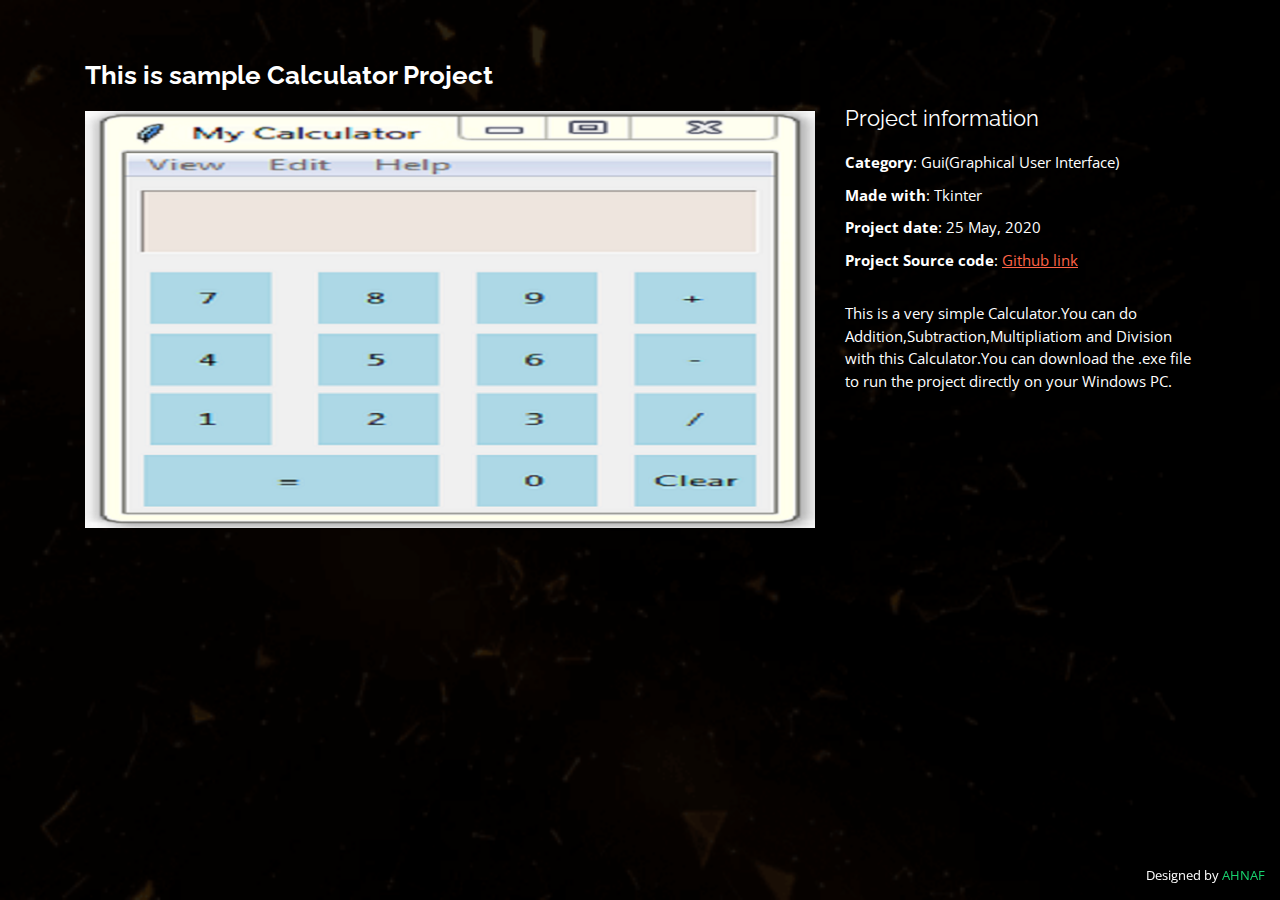
<file: portfolio/calculator.html>
<!DOCTYPE html>
<html lang="en">

<head>
  <meta charset="utf-8">
  <meta content="width=device-width, initial-scale=1.0" name="viewport">

  <title>Calculator - Tkinter</title>
  <meta content="" name="descriptison">
  <meta content="" name="keywords">

  <!-- Favicons -->
  <link href="../assets/img/favicon.png" rel="icon">
  <link href="../assets/img/apple-touch-icon.png" rel="apple-touch-icon">

  <!-- Google Fonts -->
  <link href="https://fonts.googleapis.com/css?family=Open+Sans:300,300i,400,400i,600,600i,700,700i|Raleway:300,300i,400,400i,500,500i,600,600i,700,700i|Poppins:300,300i,400,400i,500,500i,600,600i,700,700i" rel="stylesheet">

  <!-- Vendor CSS Files -->
  <link href="../assets/vendor/bootstrap/css/bootstrap.min.css" rel="stylesheet">
  <link href="../assets/vendor/icofont/icofont.min.css" rel="stylesheet">
  <link href="../assets/vendor/remixicon/remixicon.css" rel="stylesheet">
  <link href="../assets/vendor/owl.carousel/assets/owl.carousel.min.css" rel="stylesheet">
  <link href="../assets/vendor/boxicons/css/boxicons.min.css" rel="stylesheet">
  <link href="../assets/vendor/venobox/venobox.css" rel="stylesheet">

  <!-- Template Main CSS File -->
  <link href="../assets/css/style.css" rel="stylesheet">

</head>

<body>

  <main id="main">

    <!-- ======= Portfolio Details ======= -->
    <div id="portfolio-details" class="portfolio-details">
      <div class="container">

        <div class="row">

          <div class="col-lg-8">
            <h2 class="portfolio-title">This is sample Calculator Project </h2>
            <div class="owl-carousel portfolio-details-carousel">
              <img src="../assets/img/portfolio-details/calculator-show.png" class="img-fluid" alt="Calculator">
            </div>
          </div>

          <div class="col-lg-4 portfolio-info">
            <h3>Project information</h3>
            <ul>
              <li><strong>Category</strong>: Gui(Graphical User Interface)</li>
              <li><strong>Made with</strong>: Tkinter</li>
              <li><strong>Project date</strong>: 25 May, 2020</li>
              
              <li><strong>Project Source code</strong>: <a style="color:tomato;text-decoration-line:underline;" target="blank" href="https://github.com/AhanafTahmid/sample-python-projects/tree/master/1-calculator">Github link</a></li>
            </ul>

            <p>
              This is a very simple Calculator.You can do Addition,Subtraction,Multipliatiom and Division with this Calculator.You can download the .exe file to run the project directly on your Windows PC.
            </p>
          </div>

        </div>

      </div>
    </div><!-- End Portfolio Details -->

  </main><!-- End #main -->

  <div class="credits">
      Designed by <a href="https://ahanaftahmid.github.io/">AHNAF</a>
  </div>

  <!-- Vendor JS Files -->
  <script src="../assets/vendor/jquery/jquery.min.js"></script>
  <script src="../assets/vendor/bootstrap/js/bootstrap.bundle.min.js"></script>
  <script src="../assets/vendor/jquery.easing/jquery.easing.min.js"></script>
  <script src="../assets/vendor/php-email-form/validate.js"></script>
  <script src="../assets/vendor/waypoints/jquery.waypoints.min.js"></script>
  <script src="../assets/vendor/counterup/counterup.min.js"></script>
  <script src="../assets/vendor/owl.carousel/owl.carousel.min.js"></script>
  <script src="../assets/vendor/isotope-layout/isotope.pkgd.min.js"></script>
  <script src="../assets/vendor/venobox/venobox.min.js"></script>

  <!-- Template Main JS File -->
  <script src="../assets/js/main.js"></script>

</body>

</html>
</file>
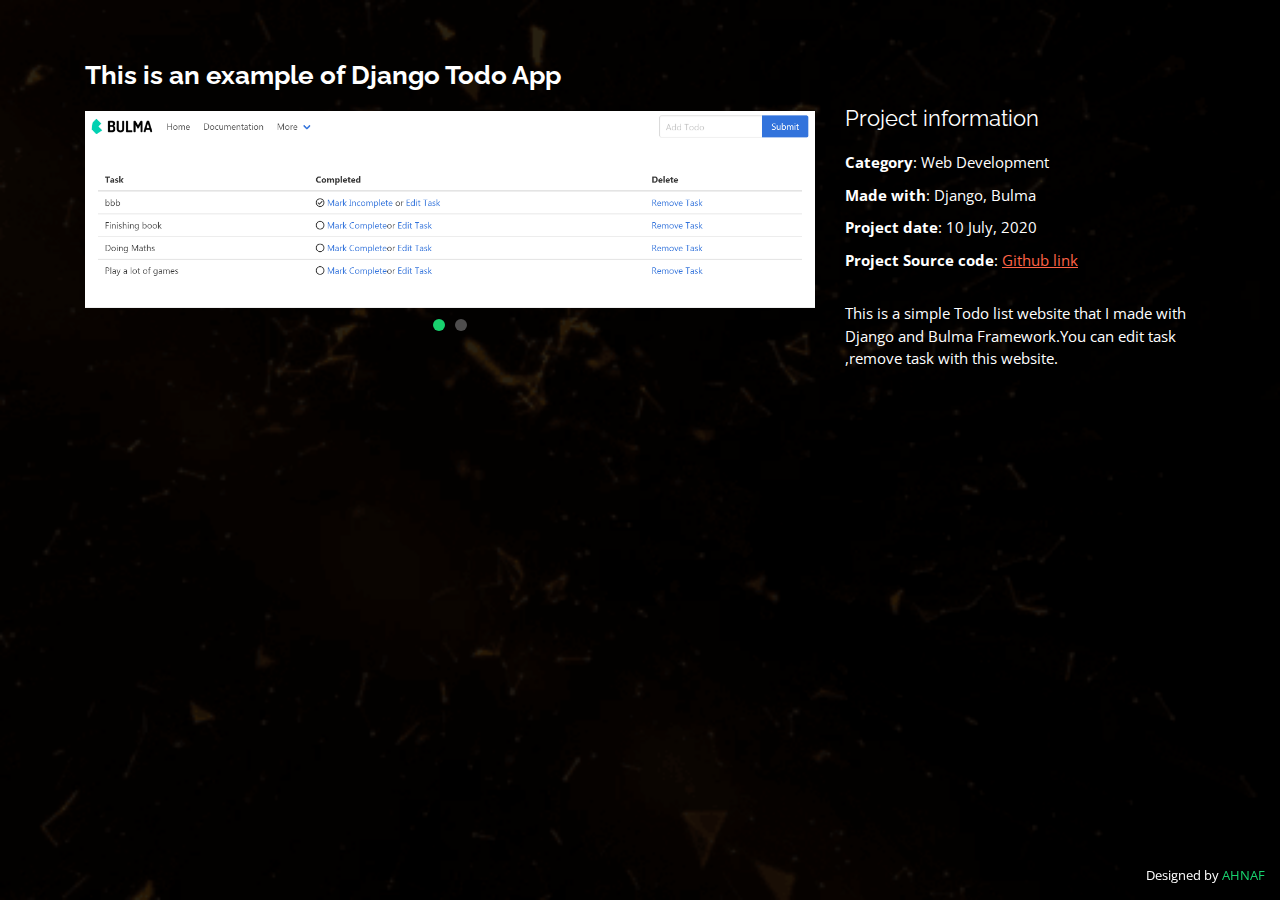
<file: portfolio/django-todo-list.html>
<!DOCTYPE html>
<html lang="en">

<head>
  <meta charset="utf-8">
  <meta content="width=device-width, initial-scale=1.0" name="viewport">

  <title>Todo List - Django</title>
  <meta content="" name="descriptison">
  <meta content="" name="keywords">

  <!-- Favicons -->
  <link href="../assets/img/favicon.png" rel="icon">
  <link href="../assets/img/apple-touch-icon.png" rel="apple-touch-icon">

  <!-- Google Fonts -->
  <link href="https://fonts.googleapis.com/css?family=Open+Sans:300,300i,400,400i,600,600i,700,700i|Raleway:300,300i,400,400i,500,500i,600,600i,700,700i|Poppins:300,300i,400,400i,500,500i,600,600i,700,700i" rel="stylesheet">

  <!-- Vendor CSS Files -->
  <link href="../assets/vendor/bootstrap/css/bootstrap.min.css" rel="stylesheet">
  <link href="../assets/vendor/icofont/icofont.min.css" rel="stylesheet">
  <link href="../assets/vendor/remixicon/remixicon.css" rel="stylesheet">
  <link href="../assets/vendor/owl.carousel/assets/owl.carousel.min.css" rel="stylesheet">
  <link href="../assets/vendor/boxicons/css/boxicons.min.css" rel="stylesheet">
  <link href="../assets/vendor/venobox/venobox.css" rel="stylesheet">

  <!-- Template Main CSS File -->
  <link href="../assets/css/style.css" rel="stylesheet">

</head>

<body>

  <main id="main">

    <!-- ======= Portfolio Details ======= -->
    <div id="portfolio-details" class="portfolio-details">
      <div class="container">

        <div class="row">

          <div class="col-lg-8">
            <h2 class="portfolio-title">This is an example of Django Todo App</h2>
            <div class="owl-carousel portfolio-details-carousel">
              <img src="../assets/img/portfolio-details/django-todo-list.png" class="img-fluid" alt="Todo List">
              <img src="../assets/img/portfolio-details/edit-page-django-todo-list.png" class="img-fluid" alt="Todo Lists">
            </div>
          </div>

          <div class="col-lg-4 portfolio-info">
            <h3>Project information</h3>
            <ul>
              <li><strong>Category</strong>: Web Development</li>
              <li><strong>Made with</strong>: Django, Bulma</li>
              <li><strong>Project date</strong>: 10 July, 2020</li>
              <li><strong>Project Source code</strong>: <a target="blank" style="color:tomato;text-decoration-line:underline;" href="https://github.com/AhanafTahmid/Django_todo_app">Github link</a></li>
            </ul>

            <p>
              This is a simple Todo list website that I made with Django and Bulma Framework.You can edit task ,remove task with this website. 
            </p>
          </div>

        </div>

      </div>
    </div><!-- End Portfolio Details -->

  </main><!-- End #main -->

  <div class="credits">
      Designed by <a href="https://ahanaftahmid.github.io/">AHNAF</a>
  </div>

  <!-- Vendor JS Files -->
  <script src="../assets/vendor/jquery/jquery.min.js"></script>
  <script src="../assets/vendor/bootstrap/js/bootstrap.bundle.min.js"></script>
  <script src="../assets/vendor/jquery.easing/jquery.easing.min.js"></script>
  <script src="../assets/vendor/php-email-form/validate.js"></script>
  <script src="../assets/vendor/waypoints/jquery.waypoints.min.js"></script>
  <script src="../assets/vendor/counterup/counterup.min.js"></script>
  <script src="../assets/vendor/owl.carousel/owl.carousel.min.js"></script>
  <script src="../assets/vendor/isotope-layout/isotope.pkgd.min.js"></script>
  <script src="../assets/vendor/venobox/venobox.min.js"></script>

  <!-- Template Main JS File -->
  <script src="../assets/js/main.js"></script>

</body>

</html>
</file>
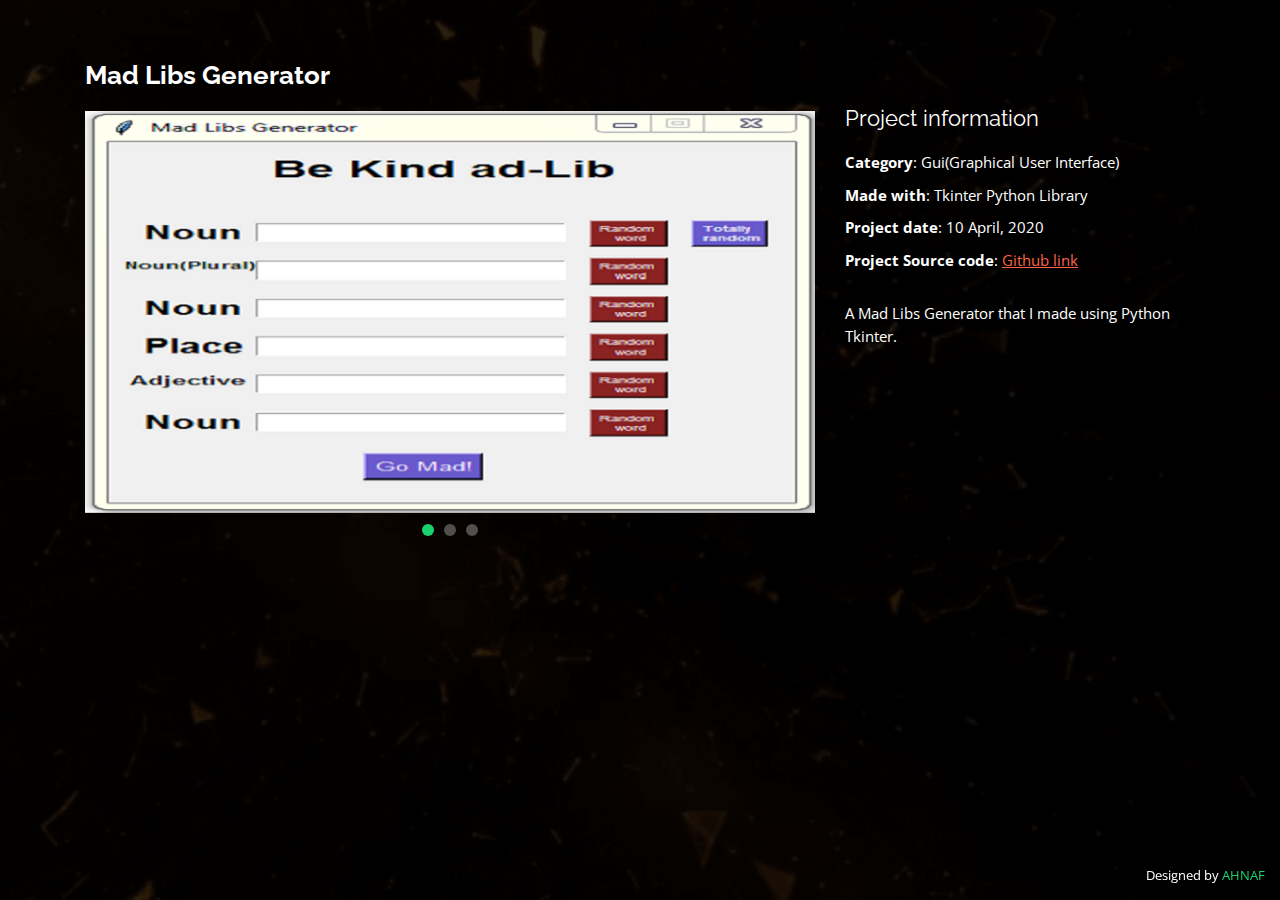
<file: portfolio/mad-libs-generator.html>
<!DOCTYPE html>
<html lang="en">

<head>
  <meta charset="utf-8">
  <meta content="width=device-width, initial-scale=1.0" name="viewport">

  <title>Mad Libs Generator</title>
  <meta content="" name="descriptison">
  <meta content="" name="keywords">

  <!-- Favicons -->
  <link href="../assets/img/favicon.png" rel="icon">
  <link href="../assets/img/apple-touch-icon.png" rel="apple-touch-icon">

  <!-- Google Fonts -->
  <link href="https://fonts.googleapis.com/css?family=Open+Sans:300,300i,400,400i,600,600i,700,700i|Raleway:300,300i,400,400i,500,500i,600,600i,700,700i|Poppins:300,300i,400,400i,500,500i,600,600i,700,700i" rel="stylesheet">

  <!-- Vendor CSS Files -->
  <link href="../assets/vendor/bootstrap/css/bootstrap.min.css" rel="stylesheet">
  <link href="../assets/vendor/icofont/icofont.min.css" rel="stylesheet">
  <link href="../assets/vendor/remixicon/remixicon.css" rel="stylesheet">
  <link href="../assets/vendor/owl.carousel/assets/owl.carousel.min.css" rel="stylesheet">
  <link href="../assets/vendor/boxicons/css/boxicons.min.css" rel="stylesheet">
  <link href="../assets/vendor/venobox/venobox.css" rel="stylesheet">

  <!-- Template Main CSS File -->
  <link href="../assets/css/style.css" rel="stylesheet">

</head>

<body>

  <main id="main">

    <!-- ======= Portfolio Details ======= -->
    <div id="portfolio-details" class="portfolio-details">
      <div class="container">

        <div class="row">

          <div class="col-lg-8">
            <h2 class="portfolio-title">Mad Libs Generator</h2>
            <div class="owl-carousel portfolio-details-carousel">
              <img src="../assets/img/portfolio-details/mad-libs.png" class="img-fluid" alt="Mad Libs Generator">
              <img src="../assets/img/portfolio-details/mad-libs-2.png" class="img-fluid" alt="Mad Libs Generator">
              <img src="../assets/img/portfolio-details/mad-libs-3.png" class="img-fluid" alt="Mad Libs Generator">
            </div>
          </div>

          <div class="col-lg-4 portfolio-info">
            <h3>Project information</h3>
            <ul>
              <li><strong>Category</strong>: Gui(Graphical User Interface)</li>
              <li><strong>Made with</strong>: Tkinter Python Library</li>
              <li><strong>Project date</strong>: 10 April, 2020</li>
              <li><strong>Project Source code</strong>: <a target="blank" style="color:tomato;text-decoration-line:underline;" href="https://github.com/AhanafTahmid/sample-python-projects/tree/master/3-mad-libs-generator">Github link</a></li>
            </ul>

            <p>
              A Mad Libs Generator that I made using Python Tkinter.
            </p>
          </div>

        </div>

      </div>
    </div><!-- End Portfolio Details -->

  </main><!-- End #main -->

  <div class="credits">
      Designed by <a target="blank" href="https://ahanaftahmid.github.io/">AHNAF</a>
  </div>

  <!-- Vendor JS Files -->
  <script src="../assets/vendor/jquery/jquery.min.js"></script>
  <script src="../assets/vendor/bootstrap/js/bootstrap.bundle.min.js"></script>
  <script src="../assets/vendor/jquery.easing/jquery.easing.min.js"></script>
  <script src="../assets/vendor/php-email-form/validate.js"></script>
  <script src="../assets/vendor/waypoints/jquery.waypoints.min.js"></script>
  <script src="../assets/vendor/counterup/counterup.min.js"></script>
  <script src="../assets/vendor/owl.carousel/owl.carousel.min.js"></script>
  <script src="../assets/vendor/isotope-layout/isotope.pkgd.min.js"></script>
  <script src="../assets/vendor/venobox/venobox.min.js"></script>

  <!-- Template Main JS File -->
  <script src="../assets/js/main.js"></script>

</body>

</html>
</file>
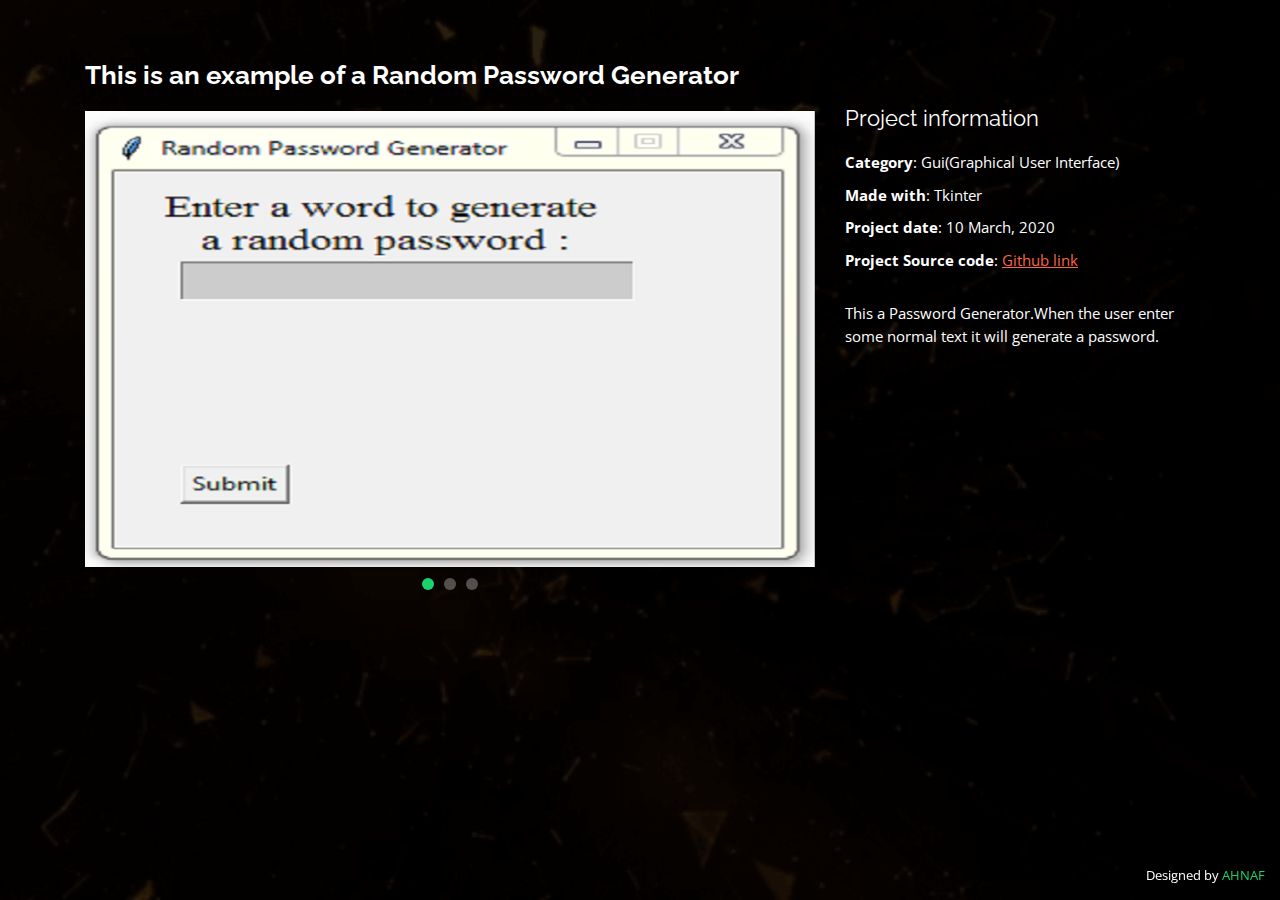
<file: portfolio/password-generator.html>
<!DOCTYPE html>
<html lang="en">

<head>
  <meta charset="utf-8">
  <meta content="width=device-width, initial-scale=1.0" name="viewport">

  <title>Password Generator - Tkinter</title>
  <meta content="" name="descriptison">
  <meta content="" name="keywords">

  <!-- Favicons -->
  <link href="../assets/img/favicon.png" rel="icon">
  <link href="../assets/img/apple-touch-icon.png" rel="apple-touch-icon">

  <!-- Google Fonts -->
  <link href="https://fonts.googleapis.com/css?family=Open+Sans:300,300i,400,400i,600,600i,700,700i|Raleway:300,300i,400,400i,500,500i,600,600i,700,700i|Poppins:300,300i,400,400i,500,500i,600,600i,700,700i" rel="stylesheet">

  <!-- Vendor CSS Files -->
  <link href="../assets/vendor/bootstrap/css/bootstrap.min.css" rel="stylesheet">
  <link href="../assets/vendor/icofont/icofont.min.css" rel="stylesheet">
  <link href="../assets/vendor/remixicon/remixicon.css" rel="stylesheet">
  <link href="../assets/vendor/owl.carousel/assets/owl.carousel.min.css" rel="stylesheet">
  <link href="../assets/vendor/boxicons/css/boxicons.min.css" rel="stylesheet">
  <link href="../assets/vendor/venobox/venobox.css" rel="stylesheet">

  <!-- Template Main CSS File -->
  <link href="../assets/css/style.css" rel="stylesheet">

</head>

<body>

  <main id="main">

    <!-- ======= Portfolio Details ======= -->
    <div id="portfolio-details" class="portfolio-details">
      <div class="container">

        <div class="row">

          <div class="col-lg-8">
            <h2 class="portfolio-title">This is an example of a Random Password Generator</h2>
            <div class="owl-carousel portfolio-details-carousel">
              <img src="../assets/img/portfolio-details/rndm2.png" class="img-fluid" alt="">
              <img src="../assets/img/portfolio-details/random-password.png" class="img-fluid" alt="">
              <img src="../assets/img/portfolio-details/rndm.png" class="img-fluid" alt="">
            </div>
          </div>

          <div class="col-lg-4 portfolio-info">
            <h3>Project information</h3>
            <ul>
              <li><strong>Category</strong>: Gui(Graphical User Interface)</li>
              <li><strong>Made with</strong>: Tkinter</li>
              <li><strong>Project date</strong>: 10 March, 2020</li>
              <li><strong>Project Source code</strong>: <a target="blank" style="color:tomato;text-decoration-line:underline;" href="https://github.com/AhanafTahmid/sample-python-projects/tree/master/2-random-password-generator">Github link</a></li>
            </ul>

            <p>
              This a Password Generator.When the user enter some normal text it will generate a password.
          </div>

        </div>

      </div>
    </div><!-- End Portfolio Details -->

  </main><!-- End #main -->

  <div class="credits">
      Designed by <a href="https://ahanaftahmid.github.io/">AHNAF</a>
  </div>

  <!-- Vendor JS Files -->
  <script src="../assets/vendor/jquery/jquery.min.js"></script>
  <script src="../assets/vendor/bootstrap/js/bootstrap.bundle.min.js"></script>
  <script src="../assets/vendor/jquery.easing/jquery.easing.min.js"></script>
  <script src="../assets/vendor/php-email-form/validate.js"></script>
  <script src="../assets/vendor/waypoints/jquery.waypoints.min.js"></script>
  <script src="../assets/vendor/counterup/counterup.min.js"></script>
  <script src="../assets/vendor/owl.carousel/owl.carousel.min.js"></script>
  <script src="../assets/vendor/isotope-layout/isotope.pkgd.min.js"></script>
  <script src="../assets/vendor/venobox/venobox.min.js"></script>

  <!-- Template Main JS File -->
  <script src="../assets/js/main.js"></script>

</body>

</html>
</file>
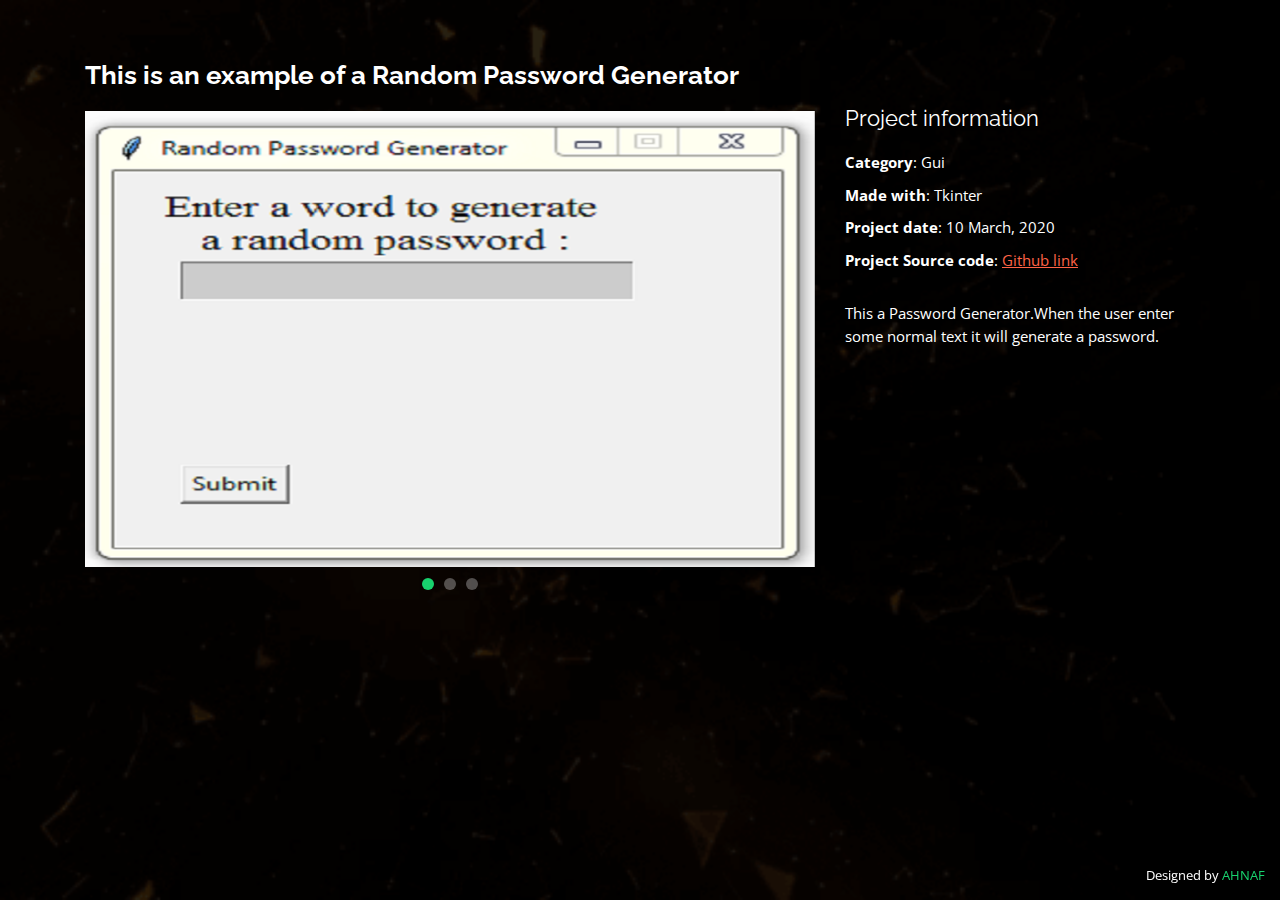
<file: portfolio/portfolio-details.html>
<!DOCTYPE html>
<html lang="en">

<head>
  <meta charset="utf-8">
  <meta content="width=device-width, initial-scale=1.0" name="viewport">

  <title>Portfolio Details - Personal Bootstrap Template</title>
  <meta content="" name="descriptison">
  <meta content="" name="keywords">

  <!-- Favicons -->
  <link href="../assets/img/favicon.png" rel="icon">
  <link href="../assets/img/apple-touch-icon.png" rel="apple-touch-icon">

  <!-- Google Fonts -->
  <link href="https://fonts.googleapis.com/css?family=Open+Sans:300,300i,400,400i,600,600i,700,700i|Raleway:300,300i,400,400i,500,500i,600,600i,700,700i|Poppins:300,300i,400,400i,500,500i,600,600i,700,700i" rel="stylesheet">

  <!-- Vendor CSS Files -->
  <link href="../assets/vendor/bootstrap/css/bootstrap.min.css" rel="stylesheet">
  <link href="../assets/vendor/icofont/icofont.min.css" rel="stylesheet">
  <link href="../assets/vendor/remixicon/remixicon.css" rel="stylesheet">
  <link href="../assets/vendor/owl.carousel/assets/owl.carousel.min.css" rel="stylesheet">
  <link href="../assets/vendor/boxicons/css/boxicons.min.css" rel="stylesheet">
  <link href="../assets/vendor/venobox/venobox.css" rel="stylesheet">

  <!-- Template Main CSS File -->
  <link href="../assets/css/style.css" rel="stylesheet">

</head>

<body>

  <main id="main">

    <!-- ======= Portfolio Details ======= -->
    <div id="portfolio-details" class="portfolio-details">
      <div class="container">

        <div class="row">

          <div class="col-lg-8">
            <h2 class="portfolio-title">This is an example of a Random Password Generator</h2>
            <div class="owl-carousel portfolio-details-carousel">
              <img src="../assets/img/portfolio-details/rndm2.png" class="img-fluid" alt="">
              <img src="../assets/img/portfolio-details/random-password.png" class="img-fluid" alt="">
              <img src="../assets/img/portfolio-details/rndm.png" class="img-fluid" alt="">
            </div>
          </div>

          <div class="col-lg-4 portfolio-info">
            <h3>Project information</h3>
            <ul>
              <li><strong>Category</strong>: Gui</li>
              <li><strong>Made with</strong>: Tkinter</li>
              <li><strong>Project date</strong>: 10 March, 2020</li>
              <li><strong>Project Source code</strong>: <a target="blank" style="color:tomato;text-decoration-line:underline;" href="https://github.com/AhanafTahmid/sample-python-projects/tree/master/2-random-password-generator">Github link</a></li>
            </ul>

            <p>
              This a Password Generator.When the user enter some normal text it will generate a password.
          </div>

        </div>

      </div>
    </div><!-- End Portfolio Details -->

  </main><!-- End #main -->

  <div class="credits">
      Designed by <a href="https://ahanaftahmid.github.io/">AHNAF</a>
  </div>

  <!-- Vendor JS Files -->
  <script src="../assets/vendor/jquery/jquery.min.js"></script>
  <script src="../assets/vendor/bootstrap/js/bootstrap.bundle.min.js"></script>
  <script src="../assets/vendor/jquery.easing/jquery.easing.min.js"></script>
  <script src="../assets/vendor/php-email-form/validate.js"></script>
  <script src="../assets/vendor/waypoints/jquery.waypoints.min.js"></script>
  <script src="../assets/vendor/counterup/counterup.min.js"></script>
  <script src="../assets/vendor/owl.carousel/owl.carousel.min.js"></script>
  <script src="../assets/vendor/isotope-layout/isotope.pkgd.min.js"></script>
  <script src="../assets/vendor/venobox/venobox.min.js"></script>

  <!-- Template Main JS File -->
  <script src="../assets/js/main.js"></script>

</body>

</html>
</file>
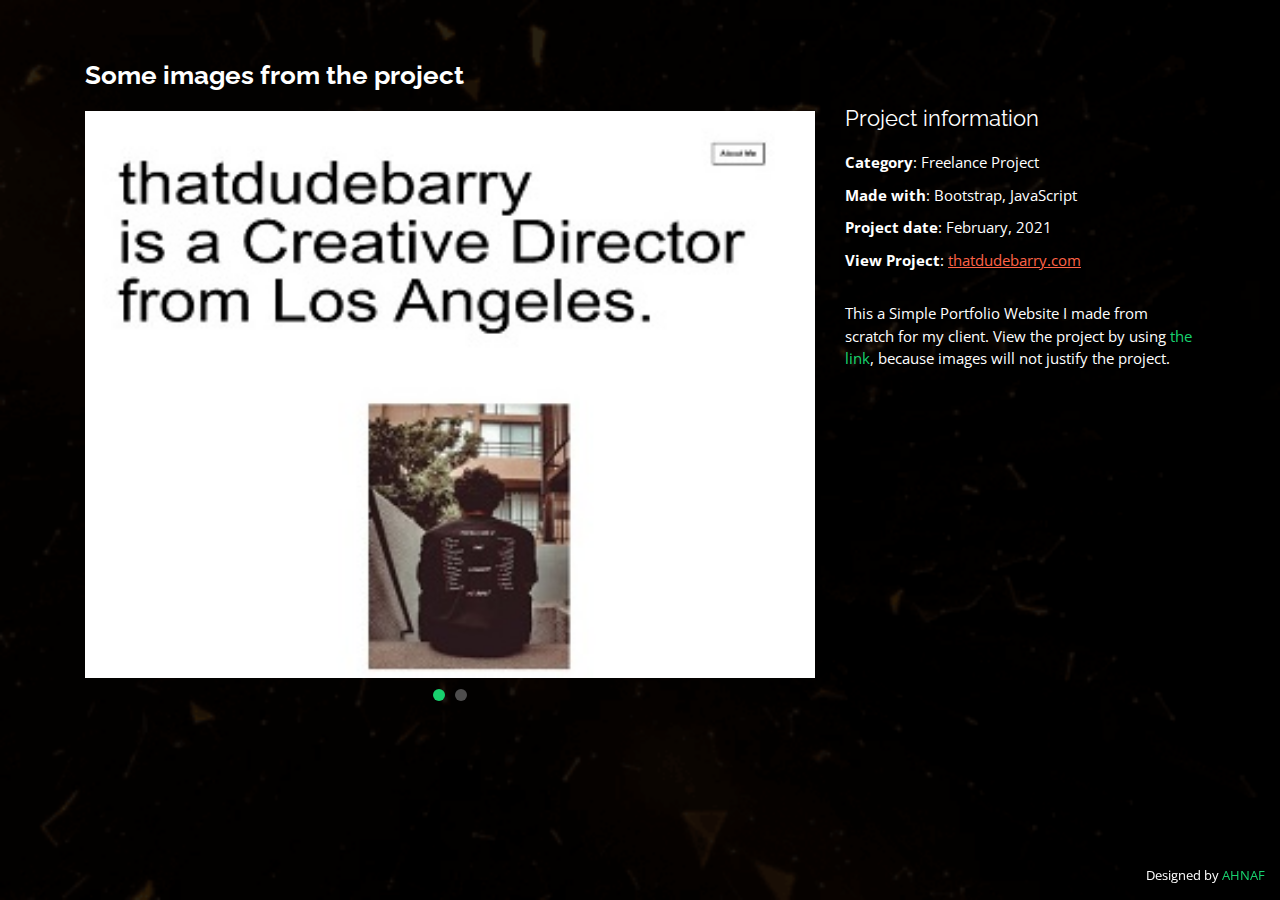
<file: portfolio/thatdudebarry.html>
<!DOCTYPE html>
<html lang="en">

<head>
  <meta charset="utf-8">
  <meta content="width=device-width, initial-scale=1.0" name="viewport">

  <title>Portfolio Details - Personal Bootstrap Template</title>
  <meta content="" name="descriptison">
  <meta content="" name="keywords">

  <!-- Favicons -->
  <link href="../assets/img/favicon.png" rel="icon">
  <link href="../assets/img/apple-touch-icon.png" rel="apple-touch-icon">

  <!-- Google Fonts -->
  <link href="https://fonts.googleapis.com/css?family=Open+Sans:300,300i,400,400i,600,600i,700,700i|Raleway:300,300i,400,400i,500,500i,600,600i,700,700i|Poppins:300,300i,400,400i,500,500i,600,600i,700,700i" rel="stylesheet">

  <!-- Vendor CSS Files -->
  <link href="../assets/vendor/bootstrap/css/bootstrap.min.css" rel="stylesheet">
  <link href="../assets/vendor/icofont/icofont.min.css" rel="stylesheet">
  <link href="../assets/vendor/remixicon/remixicon.css" rel="stylesheet">
  <link href="../assets/vendor/owl.carousel/assets/owl.carousel.min.css" rel="stylesheet">
  <link href="../assets/vendor/boxicons/css/boxicons.min.css" rel="stylesheet">
  <link href="../assets/vendor/venobox/venobox.css" rel="stylesheet">

  <!-- Template Main CSS File -->
  <link href="../assets/css/style.css" rel="stylesheet">

</head>

<body>

  <main id="main">

    <!-- ======= Portfolio Details ======= -->
    <div id="portfolio-details" class="portfolio-details">
      <div class="container">

        <div class="row">

          <div class="col-lg-8">
            <h2 class="portfolio-title">Some images from the project</h2>
            <div class="owl-carousel portfolio-details-carousel">
              <img src="../assets/img/portfolio/thatdudebarry.jpg" class="img-fluid" alt="thatdudebarry">
              <img src="../assets/img/portfolio/thatdudebarry2.jpg" class="img-fluid" alt="">
            </div>
          </div>

          <div class="col-lg-4 portfolio-info">
            <h3>Project information</h3>
            <ul>
              <li><strong>Category</strong>: Freelance Project</li>
              <li><strong>Made with</strong>: Bootstrap, JavaScript</li>
              <li><strong>Project date</strong>: February, 2021</li>
              <li><strong>View Project</strong>: <a target="blank" style="color:tomato;text-decoration-line:underline;" href="http://thatdudebarry.com">thatdudebarry.com</a></li>
            </ul>

            <p>
              This a Simple Portfolio Website I made from scratch for my client. View the project by using <a href="http://thatdudebarry.com">the link</a>, because images will not justify the project.
          </div>

        </div>

      </div>
    </div><!-- End Portfolio Details -->

  </main><!-- End #main -->

  <div class="credits">
      Designed by <a href="https://ahanaftahmid.github.io/">AHNAF</a>
  </div>

  <!-- Vendor JS Files -->
  <script src="../assets/vendor/jquery/jquery.min.js"></script>
  <script src="../assets/vendor/bootstrap/js/bootstrap.bundle.min.js"></script>
  <script src="../assets/vendor/jquery.easing/jquery.easing.min.js"></script>
  <script src="../assets/vendor/php-email-form/validate.js"></script>
  <script src="../assets/vendor/waypoints/jquery.waypoints.min.js"></script>
  <script src="../assets/vendor/counterup/counterup.min.js"></script>
  <script src="../assets/vendor/owl.carousel/owl.carousel.min.js"></script>
  <script src="../assets/vendor/isotope-layout/isotope.pkgd.min.js"></script>
  <script src="../assets/vendor/venobox/venobox.min.js"></script>

  <!-- Template Main JS File -->
  <script src="../assets/js/main.js"></script>

</body>

</html>
</file>
<file: assets/vendor/venobox/venobox.css>
/* ------ venobox.css --------*/
.vbox-overlay *, .vbox-overlay *:before, .vbox-overlay *:after{
    -webkit-backface-visibility: hidden;
    -webkit-box-sizing:border-box;
    -moz-box-sizing:border-box;
    box-sizing:border-box;
}
.vbox-overlay * { 
    -webkit-backface-visibility: visible;
    backface-visibility: visible;
}
.vbox-overlay{
    display: -webkit-flex;
    display: flex;
    -webkit-flex-direction: column;
    flex-direction: column;
    -webkit-justify-content: center;
    justify-content: center;
    -webkit-align-items: center;
    align-items: center;
    position: fixed;
    left: 0;
    top: 0;
    bottom: 0;
    right: 0;
    z-index: 999999;
}

/* ----- navigation ----- */
.vbox-title{
    width: 100%;
    height: 40px;
    float: left;
    text-align: center;
    line-height: 28px;
    font-size: 12px;
    padding: 6px 50px;
    overflow: hidden;
    position: fixed;
    display: none;
    left: 0;
    z-index: 89;
}
.vbox-close{
    cursor: pointer;
    position: fixed;
    top: -1px;
    right: 0;
    width: 50px;
    height: 40px;
    padding: 6px;
    display: block;
    background-position:10px center;
    overflow: hidden;
    font-size: 24px;
    line-height: 1;
    text-align: center;
    z-index: 99;
}
.vbox-left{
    cursor: pointer;
    position: fixed;
    left: 0;
    height: 40px;
    overflow: hidden;
    line-height: 28px;
    font-size: 12px;
    z-index: 99;
    display: flex;
    align-items:center;
}
.vbox-num{
    display: inline-block;
    margin: 6px 0 6px 15px;
}
/* ----- Social share ----- */
.vbox-share{
    line-height: 28px;
    font-size: 12px;
    overflow: hidden;
    position: fixed;
    left: 0;
    z-index: 98;
    display: flex;
    align-items:center;
    justify-content: center;
    width: 100%;
    text-align: center;
}
.vbox-share svg{
    max-height: 28px;
    width: 28px;
    z-index: 10;
    margin-left: 12px;
    margin-top: 6px;
    margin-bottom: 6px;
    vertical-align: middle;
}


/* ----- navigation ARROWS ----- */
.vbox-next, .vbox-prev{
    position: fixed;
    top: 50%;
    margin-top: -15px;
    overflow: hidden;
    cursor: pointer;
    display: block;
    width: 45px;
    height: 45px;
    z-index: 99;
}
.vbox-next span, .vbox-prev span{
    position: relative;
    width: 20px;
    height: 20px;
    border: 2px solid transparent;
    border-top-color: #B6B6B6;
    border-right-color: #B6B6B6;
    text-indent: -100px;
    position: absolute;
    top: 8px;
    display: block;
}
.vbox-prev{
    left: 15px;
}
.vbox-next{
    right: 15px;
}
.vbox-prev span{
    left: 10px;
    -ms-transform: rotate(-135deg);
    -webkit-transform: rotate(-135deg);
    transform: rotate(-135deg);
}
.vbox-next span{
    -ms-transform: rotate(45deg);
    -webkit-transform: rotate(45deg);
    transform: rotate(45deg);
    right: 10px;
}
/* ------- inline window ------ */
.vbox-inline{
    width: 420px;
    height: 315px;
    height: 70vh;
    padding: 10px;
    background: #fff;
    margin: 0 auto;
    overflow: auto;
    text-align: left;
}
/* ------- Video & iFrames window ------ */
.venoframe{
    max-width: 100%;
    width: 100%;
    border: none;
    width: 100%;
    height: 260px;
    height: 70vh;
}
.venoframe.vbvid{
    height: 260px;
}
@media (min-width: 768px) {
    .venoframe, .vbox-inline{
        width: 90%;
        height: 360px;
        height: 70vh;
    }
    .venoframe.vbvid{
        width: 640px;
        height: 360px;
    }
}
@media (min-width: 992px) {
    .venoframe, .vbox-inline{
        max-width: 1200px;
        width: 80%;
        height: 540px;
        height: 70vh;
    }
    .venoframe.vbvid{
        width: 960px;
        height: 540px;
    }
}
/* 
Please do NOT edit this part! 
or at least read this note: http://i.imgur.com/7C0ws9e.gif
*/
.vbox-open{
    overflow: hidden;
}
.vbox-container{
    position: absolute;
    left: 0;
    right: 0;
    top: 0;
    bottom: 0;
    overflow-x: hidden;
    overflow-y: scroll;
    overflow-scrolling: touch;
    -webkit-overflow-scrolling: touch;
    z-index: 20;
    max-height: 100%;

}

.vbox-content{
    text-align: center;
    float: left;
    width: 100%;
    position: relative;
    overflow: hidden;
    padding: 20px 4%;
}
.vbox-container img{
    max-width: 100%;
    height: auto;
}
.vbox-figlio{
    box-shadow: 0 0 12px rgba(0,0,0,0.19), 0 6px 6px rgba(0,0,0,0.23);
    max-width: 100%;
    text-align: initial;
}
img.vbox-figlio{
    -webkit-user-select: none;
-khtml-user-select: none;
-moz-user-select: none;
-o-user-select: none;
user-select: none;
}
.vbox-content.swipe-left{
    margin-left: -200px !important;
}
.vbox-content.swipe-right{
    margin-left: 200px !important;
}
.vbox-animated{
    webkit-transition: margin 300ms ease-out;
    transition: margin 300ms ease-out;
}

/* ---------- preloader ----------
 * SPINKIT 
 * http://tobiasahlin.com/spinkit/
-------------------------------- */
.sk-double-bounce,.sk-rotating-plane{width:40px;height:40px;margin:40px auto}.sk-rotating-plane{background-color:#333;-webkit-animation:sk-rotatePlane 1.2s infinite ease-in-out;animation:sk-rotatePlane 1.2s infinite ease-in-out}@-webkit-keyframes sk-rotatePlane{0%{-webkit-transform:perspective(120px) rotateX(0) rotateY(0);transform:perspective(120px) rotateX(0) rotateY(0)}50%{-webkit-transform:perspective(120px) rotateX(-180.1deg) rotateY(0);transform:perspective(120px) rotateX(-180.1deg) rotateY(0)}100%{-webkit-transform:perspective(120px) rotateX(-180deg) rotateY(-179.9deg);transform:perspective(120px) rotateX(-180deg) rotateY(-179.9deg)}}@keyframes sk-rotatePlane{0%{-webkit-transform:perspective(120px) rotateX(0) rotateY(0);transform:perspective(120px) rotateX(0) rotateY(0)}50%{-webkit-transform:perspective(120px) rotateX(-180.1deg) rotateY(0);transform:perspective(120px) rotateX(-180.1deg) rotateY(0)}100%{-webkit-transform:perspective(120px) rotateX(-180deg) rotateY(-179.9deg);transform:perspective(120px) rotateX(-180deg) rotateY(-179.9deg)}}.sk-double-bounce{position:relative}.sk-double-bounce .sk-child{width:100%;height:100%;border-radius:50%;background-color:#333;opacity:.6;position:absolute;top:0;left:0;-webkit-animation:sk-doubleBounce 2s infinite ease-in-out;animation:sk-doubleBounce 2s infinite ease-in-out}.sk-chasing-dots .sk-child,.sk-spinner-pulse,.sk-three-bounce .sk-child{background-color:#333;border-radius:100%}.sk-double-bounce .sk-double-bounce2{-webkit-animation-delay:-1s;animation-delay:-1s}@-webkit-keyframes sk-doubleBounce{0%,100%{-webkit-transform:scale(0);transform:scale(0)}50%{-webkit-transform:scale(1);transform:scale(1)}}@keyframes sk-doubleBounce{0%,100%{-webkit-transform:scale(0);transform:scale(0)}50%{-webkit-transform:scale(1);transform:scale(1)}}.sk-wave{margin:40px auto;width:50px;height:40px;text-align:center;font-size:10px}.sk-wave .sk-rect{background-color:#333;height:100%;width:6px;display:inline-block;-webkit-animation:sk-waveStretchDelay 1.2s infinite ease-in-out;animation:sk-waveStretchDelay 1.2s infinite ease-in-out}.sk-wave .sk-rect1{-webkit-animation-delay:-1.2s;animation-delay:-1.2s}.sk-wave .sk-rect2{-webkit-animation-delay:-1.1s;animation-delay:-1.1s}.sk-wave .sk-rect3{-webkit-animation-delay:-1s;animation-delay:-1s}.sk-wave .sk-rect4{-webkit-animation-delay:-.9s;animation-delay:-.9s}.sk-wave .sk-rect5{-webkit-animation-delay:-.8s;animation-delay:-.8s}@-webkit-keyframes sk-waveStretchDelay{0%,100%,40%{-webkit-transform:scaleY(.4);transform:scaleY(.4)}20%{-webkit-transform:scaleY(1);transform:scaleY(1)}}@keyframes sk-waveStretchDelay{0%,100%,40%{-webkit-transform:scaleY(.4);transform:scaleY(.4)}20%{-webkit-transform:scaleY(1);transform:scaleY(1)}}.sk-wandering-cubes{margin:40px auto;width:40px;height:40px;position:relative}.sk-wandering-cubes .sk-cube{background-color:#333;width:10px;height:10px;position:absolute;top:0;left:0;-webkit-animation:sk-wanderingCube 1.8s ease-in-out -1.8s infinite both;animation:sk-wanderingCube 1.8s ease-in-out -1.8s infinite both}.sk-chasing-dots,.sk-spinner-pulse{width:40px;height:40px;margin:40px auto}.sk-wandering-cubes .sk-cube2{-webkit-animation-delay:-.9s;animation-delay:-.9s}@-webkit-keyframes sk-wanderingCube{0%{-webkit-transform:rotate(0);transform:rotate(0)}25%{-webkit-transform:translateX(30px) rotate(-90deg) scale(.5);transform:translateX(30px) rotate(-90deg) scale(.5)}50%{-webkit-transform:translateX(30px) translateY(30px) rotate(-179deg);transform:translateX(30px) translateY(30px) rotate(-179deg)}50.1%{-webkit-transform:translateX(30px) translateY(30px) rotate(-180deg);transform:translateX(30px) translateY(30px) rotate(-180deg)}75%{-webkit-transform:translateX(0) translateY(30px) rotate(-270deg) scale(.5);transform:translateX(0) translateY(30px) rotate(-270deg) scale(.5)}100%{-webkit-transform:rotate(-360deg);transform:rotate(-360deg)}}@keyframes sk-wanderingCube{0%{-webkit-transform:rotate(0);transform:rotate(0)}25%{-webkit-transform:translateX(30px) rotate(-90deg) scale(.5);transform:translateX(30px) rotate(-90deg) scale(.5)}50%{-webkit-transform:translateX(30px) translateY(30px) rotate(-179deg);transform:translateX(30px) translateY(30px) rotate(-179deg)}50.1%{-webkit-transform:translateX(30px) translateY(30px) rotate(-180deg);transform:translateX(30px) translateY(30px) rotate(-180deg)}75%{-webkit-transform:translateX(0) translateY(30px) rotate(-270deg) scale(.5);transform:translateX(0) translateY(30px) rotate(-270deg) scale(.5)}100%{-webkit-transform:rotate(-360deg);transform:rotate(-360deg)}}.sk-spinner-pulse{-webkit-animation:sk-pulseScaleOut 1s infinite ease-in-out;animation:sk-pulseScaleOut 1s infinite ease-in-out}@-webkit-keyframes sk-pulseScaleOut{0%{-webkit-transform:scale(0);transform:scale(0)}100%{-webkit-transform:scale(1);transform:scale(1);opacity:0}}@keyframes sk-pulseScaleOut{0%{-webkit-transform:scale(0);transform:scale(0)}100%{-webkit-transform:scale(1);transform:scale(1);opacity:0}}.sk-chasing-dots{position:relative;text-align:center;-webkit-animation:sk-chasingDotsRotate 2s infinite linear;animation:sk-chasingDotsRotate 2s infinite linear}.sk-chasing-dots .sk-child{width:60%;height:60%;display:inline-block;position:absolute;top:0;-webkit-animation:sk-chasingDotsBounce 2s infinite ease-in-out;animation:sk-chasingDotsBounce 2s infinite ease-in-out}.sk-chasing-dots .sk-dot2{top:auto;bottom:0;-webkit-animation-delay:-1s;animation-delay:-1s}@-webkit-keyframes sk-chasingDotsRotate{100%{-webkit-transform:rotate(360deg);transform:rotate(360deg)}}@keyframes sk-chasingDotsRotate{100%{-webkit-transform:rotate(360deg);transform:rotate(360deg)}}@-webkit-keyframes sk-chasingDotsBounce{0%,100%{-webkit-transform:scale(0);transform:scale(0)}50%{-webkit-transform:scale(1);transform:scale(1)}}@keyframes sk-chasingDotsBounce{0%,100%{-webkit-transform:scale(0);transform:scale(0)}50%{-webkit-transform:scale(1);transform:scale(1)}}.sk-three-bounce{margin:40px auto;width:80px;text-align:center}.sk-three-bounce .sk-child{width:20px;height:20px;display:inline-block;-webkit-animation:sk-three-bounce 1.4s ease-in-out 0s infinite both;animation:sk-three-bounce 1.4s ease-in-out 0s infinite both}.sk-circle .sk-child:before,.sk-fading-circle .sk-circle:before{display:block;border-radius:100%;content:'';background-color:#333}.sk-three-bounce .sk-bounce1{-webkit-animation-delay:-.32s;animation-delay:-.32s}.sk-three-bounce .sk-bounce2{-webkit-animation-delay:-.16s;animation-delay:-.16s}@-webkit-keyframes sk-three-bounce{0%,100%,80%{-webkit-transform:scale(0);transform:scale(0)}40%{-webkit-transform:scale(1);transform:scale(1)}}@keyframes sk-three-bounce{0%,100%,80%{-webkit-transform:scale(0);transform:scale(0)}40%{-webkit-transform:scale(1);transform:scale(1)}}.sk-circle{margin:40px auto;width:40px;height:40px;position:relative}.sk-circle .sk-child{width:100%;height:100%;position:absolute;left:0;top:0}.sk-circle .sk-child:before{margin:0 auto;width:15%;height:15%;-webkit-animation:sk-circleBounceDelay 1.2s infinite ease-in-out both;animation:sk-circleBounceDelay 1.2s infinite ease-in-out both}.sk-circle .sk-circle2{-webkit-transform:rotate(30deg);-ms-transform:rotate(30deg);transform:rotate(30deg)}.sk-circle .sk-circle3{-webkit-transform:rotate(60deg);-ms-transform:rotate(60deg);transform:rotate(60deg)}.sk-circle .sk-circle4{-webkit-transform:rotate(90deg);-ms-transform:rotate(90deg);transform:rotate(90deg)}.sk-circle .sk-circle5{-webkit-transform:rotate(120deg);-ms-transform:rotate(120deg);transform:rotate(120deg)}.sk-circle .sk-circle6{-webkit-transform:rotate(150deg);-ms-transform:rotate(150deg);transform:rotate(150deg)}.sk-circle .sk-circle7{-webkit-transform:rotate(180deg);-ms-transform:rotate(180deg);transform:rotate(180deg)}.sk-circle .sk-circle8{-webkit-transform:rotate(210deg);-ms-transform:rotate(210deg);transform:rotate(210deg)}.sk-circle .sk-circle9{-webkit-transform:rotate(240deg);-ms-transform:rotate(240deg);transform:rotate(240deg)}.sk-circle .sk-circle10{-webkit-transform:rotate(270deg);-ms-transform:rotate(270deg);transform:rotate(270deg)}.sk-circle .sk-circle11{-webkit-transform:rotate(300deg);-ms-transform:rotate(300deg);transform:rotate(300deg)}.sk-circle .sk-circle12{-webkit-transform:rotate(330deg);-ms-transform:rotate(330deg);transform:rotate(330deg)}.sk-circle .sk-circle2:before{-webkit-animation-delay:-1.1s;animation-delay:-1.1s}.sk-circle .sk-circle3:before{-webkit-animation-delay:-1s;animation-delay:-1s}.sk-circle .sk-circle4:before{-webkit-animation-delay:-.9s;animation-delay:-.9s}.sk-circle .sk-circle5:before{-webkit-animation-delay:-.8s;animation-delay:-.8s}.sk-circle .sk-circle6:before{-webkit-animation-delay:-.7s;animation-delay:-.7s}.sk-circle .sk-circle7:before{-webkit-animation-delay:-.6s;animation-delay:-.6s}.sk-circle .sk-circle8:before{-webkit-animation-delay:-.5s;animation-delay:-.5s}.sk-circle .sk-circle9:before{-webkit-animation-delay:-.4s;animation-delay:-.4s}.sk-circle .sk-circle10:before{-webkit-animation-delay:-.3s;animation-delay:-.3s}.sk-circle .sk-circle11:before{-webkit-animation-delay:-.2s;animation-delay:-.2s}.sk-circle .sk-circle12:before{-webkit-animation-delay:-.1s;animation-delay:-.1s}@-webkit-keyframes sk-circleBounceDelay{0%,100%,80%{-webkit-transform:scale(0);transform:scale(0)}40%{-webkit-transform:scale(1);transform:scale(1)}}@keyframes sk-circleBounceDelay{0%,100%,80%{-webkit-transform:scale(0);transform:scale(0)}40%{-webkit-transform:scale(1);transform:scale(1)}}.sk-cube-grid{width:40px;height:40px;margin:40px auto}.sk-cube-grid .sk-cube{width:33.33%;height:33.33%;background-color:#333;float:left;-webkit-animation:sk-cubeGridScaleDelay 1.3s infinite ease-in-out;animation:sk-cubeGridScaleDelay 1.3s infinite ease-in-out}.sk-cube-grid .sk-cube1{-webkit-animation-delay:.2s;animation-delay:.2s}.sk-cube-grid .sk-cube2{-webkit-animation-delay:.3s;animation-delay:.3s}.sk-cube-grid .sk-cube3{-webkit-animation-delay:.4s;animation-delay:.4s}.sk-cube-grid .sk-cube4{-webkit-animation-delay:.1s;animation-delay:.1s}.sk-cube-grid .sk-cube5{-webkit-animation-delay:.2s;animation-delay:.2s}.sk-cube-grid .sk-cube6{-webkit-animation-delay:.3s;animation-delay:.3s}.sk-cube-grid .sk-cube7{-webkit-animation-delay:0ms;animation-delay:0ms}.sk-cube-grid .sk-cube8{-webkit-animation-delay:.1s;animation-delay:.1s}.sk-cube-grid .sk-cube9{-webkit-animation-delay:.2s;animation-delay:.2s}@-webkit-keyframes sk-cubeGridScaleDelay{0%,100%,70%{-webkit-transform:scale3D(1,1,1);transform:scale3D(1,1,1)}35%{-webkit-transform:scale3D(0,0,1);transform:scale3D(0,0,1)}}@keyframes sk-cubeGridScaleDelay{0%,100%,70%{-webkit-transform:scale3D(1,1,1);transform:scale3D(1,1,1)}35%{-webkit-transform:scale3D(0,0,1);transform:scale3D(0,0,1)}}.sk-fading-circle{margin:40px auto;width:40px;height:40px;position:relative}.sk-fading-circle .sk-circle{width:100%;height:100%;position:absolute;left:0;top:0}.sk-fading-circle .sk-circle:before{margin:0 auto;width:15%;height:15%;-webkit-animation:sk-circleFadeDelay 1.2s infinite ease-in-out both;animation:sk-circleFadeDelay 1.2s infinite ease-in-out both}.sk-fading-circle .sk-circle2{-webkit-transform:rotate(30deg);-ms-transform:rotate(30deg);transform:rotate(30deg)}.sk-fading-circle .sk-circle3{-webkit-transform:rotate(60deg);-ms-transform:rotate(60deg);transform:rotate(60deg)}.sk-fading-circle .sk-circle4{-webkit-transform:rotate(90deg);-ms-transform:rotate(90deg);transform:rotate(90deg)}.sk-fading-circle .sk-circle5{-webkit-transform:rotate(120deg);-ms-transform:rotate(120deg);transform:rotate(120deg)}.sk-fading-circle .sk-circle6{-webkit-transform:rotate(150deg);-ms-transform:rotate(150deg);transform:rotate(150deg)}.sk-fading-circle .sk-circle7{-webkit-transform:rotate(180deg);-ms-transform:rotate(180deg);transform:rotate(180deg)}.sk-fading-circle .sk-circle8{-webkit-transform:rotate(210deg);-ms-transform:rotate(210deg);transform:rotate(210deg)}.sk-fading-circle .sk-circle9{-webkit-transform:rotate(240deg);-ms-transform:rotate(240deg);transform:rotate(240deg)}.sk-fading-circle .sk-circle10{-webkit-transform:rotate(270deg);-ms-transform:rotate(270deg);transform:rotate(270deg)}.sk-fading-circle .sk-circle11{-webkit-transform:rotate(300deg);-ms-transform:rotate(300deg);transform:rotate(300deg)}.sk-fading-circle .sk-circle12{-webkit-transform:rotate(330deg);-ms-transform:rotate(330deg);transform:rotate(330deg)}.sk-fading-circle .sk-circle2:before{-webkit-animation-delay:-1.1s;animation-delay:-1.1s}.sk-fading-circle .sk-circle3:before{-webkit-animation-delay:-1s;animation-delay:-1s}.sk-fading-circle .sk-circle4:before{-webkit-animation-delay:-.9s;animation-delay:-.9s}.sk-fading-circle .sk-circle5:before{-webkit-animation-delay:-.8s;animation-delay:-.8s}.sk-fading-circle .sk-circle6:before{-webkit-animation-delay:-.7s;animation-delay:-.7s}.sk-fading-circle .sk-circle7:before{-webkit-animation-delay:-.6s;animation-delay:-.6s}.sk-fading-circle .sk-circle8:before{-webkit-animation-delay:-.5s;animation-delay:-.5s}.sk-fading-circle .sk-circle9:before{-webkit-animation-delay:-.4s;animation-delay:-.4s}.sk-fading-circle .sk-circle10:before{-webkit-animation-delay:-.3s;animation-delay:-.3s}.sk-fading-circle .sk-circle11:before{-webkit-animation-delay:-.2s;animation-delay:-.2s}.sk-fading-circle .sk-circle12:before{-webkit-animation-delay:-.1s;animation-delay:-.1s}@-webkit-keyframes sk-circleFadeDelay{0%,100%,39%{opacity:0}40%{opacity:1}}@keyframes sk-circleFadeDelay{0%,100%,39%{opacity:0}40%{opacity:1}}.sk-folding-cube{margin:40px auto;width:40px;height:40px;position:relative;-webkit-transform:rotateZ(45deg);transform:rotateZ(45deg)}.sk-folding-cube .sk-cube{float:left;width:50%;height:50%;position:relative;-webkit-transform:scale(1.1);-ms-transform:scale(1.1);transform:scale(1.1)}.sk-folding-cube .sk-cube:before{content:'';position:absolute;top:0;left:0;width:100%;height:100%;background-color:#333;-webkit-animation:sk-foldCubeAngle 2.4s infinite linear both;animation:sk-foldCubeAngle 2.4s infinite linear both;-webkit-transform-origin:100% 100%;-ms-transform-origin:100% 100%;transform-origin:100% 100%}.sk-folding-cube .sk-cube2{-webkit-transform:scale(1.1) rotateZ(90deg);transform:scale(1.1) rotateZ(90deg)}.sk-folding-cube .sk-cube3{-webkit-transform:scale(1.1) rotateZ(180deg);transform:scale(1.1) rotateZ(180deg)}.sk-folding-cube .sk-cube4{-webkit-transform:scale(1.1) rotateZ(270deg);transform:scale(1.1) rotateZ(270deg)}.sk-folding-cube .sk-cube2:before{-webkit-animation-delay:.3s;animation-delay:.3s}.sk-folding-cube .sk-cube3:before{-webkit-animation-delay:.6s;animation-delay:.6s}.sk-folding-cube .sk-cube4:before{-webkit-animation-delay:.9s;animation-delay:.9s}@-webkit-keyframes sk-foldCubeAngle{0%,10%{-webkit-transform:perspective(140px) rotateX(-180deg);transform:perspective(140px) rotateX(-180deg);opacity:0}25%,75%{-webkit-transform:perspective(140px) rotateX(0);transform:perspective(140px) rotateX(0);opacity:1}100%,90%{-webkit-transform:perspective(140px) rotateY(180deg);transform:perspective(140px) rotateY(180deg);opacity:0}}@keyframes sk-foldCubeAngle{0%,10%{-webkit-transform:perspective(140px) rotateX(-180deg);transform:perspective(140px) rotateX(-180deg);opacity:0}25%,75%{-webkit-transform:perspective(140px) rotateX(0);transform:perspective(140px) rotateX(0);opacity:1}100%,90%{-webkit-transform:perspective(140px) rotateY(180deg);transform:perspective(140px) rotateY(180deg);opacity:0}}
</file>
<file: assets/css/style.css>
body {
  font-family: "Open Sans", sans-serif;
  background-color: #040404;
  color: #fff;
  position: relative;
  background: transparent;
}

body::before {
  content: "";
  position: fixed;
  background: #040404 url("../img/bg.gif") top right no-repeat;
  background-size: cover;
  left: 0;
  right: 0;
  top: 0;
  height: 100vh;
  z-index: -1;
}

@media (min-width: 1024px) {
  body::before {
    background-attachment: fixed;
  }
}

a {
  color: #18d26e;
}

a:hover {
  color: #35e888;
  text-decoration: none;
}

h1, h2, h3, h4, h5, h6 {
  font-family: "Raleway", sans-serif;
}

/*--------------------------------------------------------------
# Header
--------------------------------------------------------------*/
#header {
  transition: ease-in-out 0.3s;
  position: relative;
  height: 100vh;
  display: flex;
  align-items: center;
  z-index: 997;
  overflow-y: auto;
}

#header * {
  transition: ease-in-out 0.3s;
}

#header h1 {
  font-size: 48px;
  margin: 0;
  padding: 0;
  line-height: 1;
  font-weight: 700;
  font-family: "Poppins", sans-serif;
}

#header h1 a, #header h1 a:hover {
  color: #fff;
  line-height: 1;
  display: inline-block;
}

#header h2 {
  font-size: 24px;
  margin-top: 20px;
  color: rgba(255, 255, 255, 0.8);
}

#header h2 span {
  color: #fff;
  border-bottom: 2px solid #18d26e;
  padding-bottom: 6px;
}

#header img {
  padding: 0;
  margin: 0;
}

#header .social-links {
  margin-top: 40px;
  display: flex;
}

#header .social-links a {
  font-size: 16px;
  display: flex;
  justify-content: center;
  align-items: center;
  background: rgba(255, 255, 255, 0.1);
  color: #fff;
  line-height: 1;
  margin-right: 8px;
  border-radius: 50%;
  width: 40px;
  height: 40px;
}

#header .social-links a:hover {
  background: #18d26e;
}

@media (max-width: 992px) {
  #header h1 {
    font-size: 36px;
  }
  #header h2 {
    font-size: 20px;
    line-height: 30px;
  }
  #header .social-links {
    margin-top: 15px;
  }
  #header .container {
    display: flex;
    flex-direction: column;
    align-items: center;
  }
}

/*--------------------------------------------------------------
# Navigation Menu
--------------------------------------------------------------*/
/* Desktop Navigation */
.nav-menu {
  margin-top: 35px;
}

.nav-menu ul {
  display: flex;
  margin: 0;
  padding: 0;
  list-style: none;
}

.nav-menu li + li {
  margin-left: 30px;
}

.nav-menu a {
  display: block;
  position: relative;
  /* color: rgba(255, 255, 255, 0.7); */
  color:#e5e900;
  font-size: 16px;
  font-family: "Poppins", sans-serif;
  font-weight: 400;
}

.nav-menu a:before {
  content: "";
  position: absolute;
  width: 0;
  height: 2px;
  bottom: -4px;
  left: 0;
  background-color: #18d26e;
  visibility: hidden;
  width: 0px;
  transition: all 0.3s ease-in-out 0s;
}

.nav-menu a:hover:before, .nav-menu li:hover > a:before, .nav-menu .active > a:before {
  visibility: visible;
  width: 25px;
}

.nav-menu a:hover, .nav-menu .active > a, .nav-menu li:hover > a {
  color: #fff;
  text-decoration: none;
}

/* Mobile Navigation */
.mobile-nav-toggle {
  position: fixed;
  right: 15px;
  top: 15px;
  z-index: 9998;
  border: 0;
  background: none;
  font-size: 24px;
  transition: all 0.4s;
  outline: none !important;
  line-height: 1;
  cursor: pointer;
  text-align: right;
}

.mobile-nav-toggle i {
  color: #fff;
}

.mobile-nav {
  position: fixed;
  top: 55px;
  right: 15px;
  bottom: 15px;
  left: 15px;
  z-index: 9999;
  overflow-y: auto;
  background: rgba(0, 0, 0, 0.7);
  transition: ease-in-out 0.2s;
  opacity: 0;
  visibility: hidden;
  border-radius: 10px;
  padding: 10px 0;
  border: 2px solid rgba(255, 255, 255, 0.12);
}

.mobile-nav * {
  margin: 0;
  padding: 0;
  list-style: none;
}

.mobile-nav a {
  display: block;
  position: relative;
  color: #fff;
  padding: 10px 20px;
  font-weight: 500;
  outline: none;
}

.mobile-nav a:hover, .mobile-nav .active > a, .mobile-nav li:hover > a {
  color: #18d26e;
  text-decoration: none;
}

.mobile-nav-overly {
  width: 100%;
  height: 100%;
  z-index: 9997;
  top: 0;
  left: 0;
  position: fixed;
  background: rgba(9, 9, 9, 0.6);
  overflow: hidden;
  display: none;
  transition: ease-in-out 0.2s;
}

.mobile-nav-active {
  overflow: hidden;
}

.mobile-nav-active .mobile-nav {
  opacity: 1;
  visibility: visible;
}

.mobile-nav-active .mobile-nav-toggle i {
  color: #fff;
}

/* Header Top */
#header.header-top {
  height: 80px;
  position: fixed;
  left: 0;
  top: 0;
  right: 0;
  background: rgba(0, 0, 0, 0.9);
}

#header.header-top .social-links, #header.header-top h2 {
  display: none;
}

#header.header-top h1 {
  margin-right: auto;
  font-size: 36px;
}

#header.header-top .container {
  display: flex;
  align-items: center;
}

#header.header-top .nav-menu {
  margin: 0;
}

@media (max-width: 768px) {
  #header.header-top {
    height: 60px;
  }
  #header.header-top h1 {
    font-size: 26px;
  }
}

/*--------------------------------------------------------------
# Sections General
--------------------------------------------------------------*/
section {
  overflow: hidden;
  position: absolute;
  width: 100%;
  top: 140px;
  bottom: 100%;
  opacity: 0;
  transition: ease-in-out 0.4s;
  z-index: 2;
}

section.section-show {
  top: 100px;
  bottom: auto;
  opacity: 1;
  padding-bottom: 45px;
}

section .container {
  background: rgba(0, 0, 0, 0.9);
  padding: 30px;
}

@media (max-width: 768px) {
  section {
    top: 120px;
  }
  section.section-show {
    top: 80px;
  }
}

.section-title h2 {
  font-size: 14px;
  font-weight: 500;
  padding: 0;
  line-height: 1px;
  margin: 0 0 20px 0;
  letter-spacing: 2px;
  text-transform: uppercase;
  color: #aaaaaa;
  font-family: "Poppins", sans-serif;
}

.section-title h2::after {
  content: "";
  width: 120px;
  height: 1px;
  display: inline-block;
  background: #4ceb95;
  margin: 4px 10px;
}

.section-title p {
  margin: 0;
  margin: -15px 0 15px 0;
  font-size: 36px;
  font-weight: 700;
  text-transform: uppercase;
  font-family: "Poppins", sans-serif;
  color: #fff;
}

/*--------------------------------------------------------------
# About
--------------------------------------------------------------*/
.about-me .content h3 {
  font-weight: 700;
  font-size: 26px;
  color: #18d26e;
}

.about-me .content ul {
  list-style: none;
  padding: 0;
}

.about-me .content ul li {
  padding-bottom: 10px;
}

.about-me .content ul i {
  font-size: 20px;
  padding-right: 2px;
  color: #18d26e;
}

.about-me .content p:last-child {
  margin-bottom: 0;
}

/*--------------------------------------------------------------
# Counts
--------------------------------------------------------------*/
.counts {
  padding: 70px 0 60px;
}

.counts .count-box {
  padding: 30px 30px 25px 30px;
  width: 100%;
  position: relative;
  text-align: center;
  background: rgba(255, 255, 255, 0.08);
}

.counts .count-box i {
  position: absolute;
  top: -25px;
  left: 50%;
  transform: translateX(-50%);
  font-size: 24px;
  background: rgba(255, 255, 255, 0.1);
  padding: 12px;
  color: #18d26e;
  border-radius: 50px;
}

.counts .count-box span {
  font-size: 36px;
  display: block;
  font-weight: 600;
  color: #fff;
}

.counts .count-box p {
  padding: 0;
  margin: 0;
  font-family: "Raleway", sans-serif;
  font-size: 14px;
}

/*--------------------------------------------------------------
# Skills
--------------------------------------------------------------*/
.skills .progress {
  height: 50px;
  display: block;
  background: none;
}

.skills .progress .skill {
  padding: 10px 0;
  margin: 0 0 6px 0;
  text-transform: uppercase;
  display: block;
  font-weight: 600;
  font-family: "Poppins", sans-serif;
  color: #fff;
}

.skills .progress .skill .val {
  float: right;
  font-style: normal;
}

.skills .progress-bar-wrap {
  background: rgba(255, 255, 255, 0.15);
}

.skills .progress-bar {
  width: 1px;
  height: 10px;
  transition: .9s;
  background-color: #18d26e;
}

/*--------------------------------------------------------------
# Interests
--------------------------------------------------------------*/
.interests .icon-box {
  display: flex;
  align-items: center;
  padding: 20px;
  background: rgba(255, 255, 255, 0.08);
  transition: ease-in-out 0.3s;
}

.interests .icon-box i {
  font-size: 32px;
  padding-right: 10px;
  line-height: 1;
}

.interests .icon-box h3 {
  font-weight: 700;
  margin: 0;
  padding: 0;
  line-height: 1;
  font-size: 16px;
  color: #fff;
}

.interests .icon-box:hover {
  background: rgba(255, 255, 255, 0.12);
}

/*--------------------------------------------------------------
# Testimonials
--------------------------------------------------------------*/
.testimonials .testimonial-item {
  box-sizing: content-box;
  min-height: 320px;
}

.testimonials .testimonial-item .testimonial-img {
  width: 90px;
  border-radius: 50%;
  margin: -40px 0 0 40px;
  position: relative;
  z-index: 2;
  border: 6px solid rgba(255, 255, 255, 0.12);
}

.testimonials .testimonial-item h3 {
  font-size: 18px;
  font-weight: bold;
  margin: 10px 0 5px 45px;
  color: #fff;
}

.testimonials .testimonial-item h4 {
  font-size: 14px;
  color: #999;
  margin: 0 0 0 45px;
}

.testimonials .testimonial-item .quote-icon-left, .testimonials .testimonial-item .quote-icon-right {
  color: rgba(255, 255, 255, 0.25);
  font-size: 26px;
}

.testimonials .testimonial-item .quote-icon-left {
  display: inline-block;
  left: -5px;
  position: relative;
}

.testimonials .testimonial-item .quote-icon-right {
  display: inline-block;
  right: -5px;
  position: relative;
  top: 10px;
}

.testimonials .testimonial-item p {
  font-style: italic;
  margin: 0 15px 0 15px;
  padding: 20px 20px 60px 20px;
  background: rgba(255, 255, 255, 0.1);
  position: relative;
  border-radius: 6px;
  position: relative;
  z-index: 1;
}

.testimonials .owl-nav, .testimonials .owl-dots {
  margin-top: 5px;
  text-align: center;
}

.testimonials .owl-dot {
  display: inline-block;
  margin: 0 5px;
  width: 12px;
  height: 12px;
  border-radius: 50%;
  background-color: rgba(255, 255, 255, 0.3) !important;
}

.testimonials .owl-dot.active {
  background-color: #18d26e !important;
}

@media (max-width: 767px) {
  .testimonials {
    margin: 30px 10px;
  }
}

/*--------------------------------------------------------------
# Resume
--------------------------------------------------------------*/
.resume .resume-title {
  font-size: 26px;
  font-weight: 700;
  margin-top: 20px;
  margin-bottom: 20px;
  color: #fff;
}

.resume .resume-item {
  padding: 0 0 20px 20px;
  margin-top: -2px;
  border-left: 2px solid rgba(255, 255, 255, 0.2);
  position: relative;
}

.resume .resume-item h4 {
  line-height: 18px;
  font-size: 18px;
  font-weight: 600;
  text-transform: uppercase;
  font-family: "Poppins", sans-serif;
  color: #18d26e;
  margin-bottom: 10px;
}

.resume .resume-item h5 {
  font-size: 16px;
  background: rgba(255, 255, 255, 0.15);
  padding: 5px 15px;
  display: inline-block;
  font-weight: 600;
  margin-bottom: 10px;
}

.resume .resume-item ul {
  padding-left: 20px;
}

.resume .resume-item ul li {
  padding-bottom: 10px;
}

.resume .resume-item:last-child {
  padding-bottom: 0;
}

.resume .resume-item::before {
  content: "";
  position: absolute;
  width: 16px;
  height: 16px;
  border-radius: 50px;
  left: -9px;
  top: 0;
  background: #18d26e;
  border: 2px solid #18d26e;
}

/*--------------------------------------------------------------
# Services
--------------------------------------------------------------*/
.services .icon-box {
  text-align: center;
  background: rgba(204, 204, 204, 0.1);
  padding: 80px 20px;
  transition: all ease-in-out 0.3s;
}

.services .icon-box .icon {
  margin: 0 auto;
  width: 64px;
  height: 64px;
  background: #18d26e;
  border-radius: 5px;
  transition: all .3s ease-out 0s;
  display: flex;
  align-items: center;
  justify-content: center;
  margin-bottom: 20px;
  transform-style: preserve-3d;
}

.services .icon-box .icon i {
  color: #fff;
  font-size: 28px;
}

.services .icon-box .icon::before {
  position: absolute;
  content: '';
  left: -8px;
  top: -8px;
  height: 100%;
  width: 100%;
  background: rgba(255, 255, 255, 0.15);
  border-radius: 5px;
  transition: all .3s ease-out 0s;
  transform: translateZ(-1px);
}

.services .icon-box h4 {
  font-weight: 700;
  margin-bottom: 15px;
  font-size: 24px;
}

.services .icon-box h4 a {
  color: #fff;
}

.services .icon-box p {
  line-height: 24px;
  font-size: 14px;
  margin-bottom: 0;
}

.services .icon-box:hover {
  background: #18d26e;
  border-color: #18d26e;
}

.services .icon-box:hover .icon {
  background: #fff;
}

.services .icon-box:hover .icon i {
  color: #18d26e;
}

.services .icon-box:hover .icon::before {
  background: #35e888;
}

.services .icon-box:hover h4 a, .services .icon-box:hover p {
  color: #fff;
}

/*--------------------------------------------------------------
# Portfolio
--------------------------------------------------------------*/
.portfolio .portfolio-item {
  margin-bottom: 30px;
}

.portfolio #portfolio-flters {
  padding: 0;
  margin: 0 auto 15px auto;
  list-style: none;
  text-align: center;
  border-radius: 50px;
  padding: 2px 15px;
}

.portfolio #portfolio-flters li {
  cursor: pointer;
  display: inline-block;
  padding: 8px 16px 10px 16px;
  font-size: 14px;
  font-weight: 600;
  line-height: 1;
  text-transform: uppercase;
  color: #fff;
  background: rgba(255, 255, 255, 0.1);
  margin: 0 3px 10px 3px;
  transition: all 0.3s ease-in-out;
  border-radius: 4px;
}

.portfolio #portfolio-flters li:hover, .portfolio #portfolio-flters li.filter-active {
  background: #18d26e;
}

.portfolio #portfolio-flters li:last-child {
  margin-right: 0;
}

.portfolio .portfolio-wrap {
  transition: 0.3s;
  position: relative;
  overflow: hidden;
  z-index: 1;
  background: rgba(0, 0, 0, 0.6);
}

.portfolio .portfolio-wrap::before {
  content: "";
  background: rgba(0, 0, 0, 0.6);
  position: absolute;
  left: 30px;
  right: 30px;
  top: 30px;
  bottom: 30px;
  transition: all ease-in-out 0.3s;
  z-index: 2;
  opacity: 0;
}

.portfolio .portfolio-wrap .portfolio-info {
  opacity: 0;
  position: absolute;
  top: 0;
  left: 0;
  right: 0;
  bottom: 0;
  text-align: center;
  z-index: 3;
  transition: all ease-in-out 0.3s;
  display: flex;
  flex-direction: column;
  justify-content: center;
  align-items: center;
}

.portfolio .portfolio-wrap .portfolio-info::before {
  display: block;
  content: "";
  width: 48px;
  height: 48px;
  position: absolute;
  top: 35px;
  left: 35px;
  border-top: 3px solid #fff;
  border-left: 3px solid #fff;
  transition: all 0.5s ease 0s;
  z-index: 9994;
}

.portfolio .portfolio-wrap .portfolio-info::after {
  display: block;
  content: "";
  width: 48px;
  height: 48px;
  position: absolute;
  bottom: 35px;
  right: 35px;
  border-bottom: 3px solid #fff;
  border-right: 3px solid #fff;
  transition: all 0.5s ease 0s;
  z-index: 9994;
}

.portfolio .portfolio-wrap .portfolio-info h4 {
  font-size: 20px;
  color: #fff;
  font-weight: 600;
}

.portfolio .portfolio-wrap .portfolio-info p {
  color: #ffffff;
  font-size: 14px;
  text-transform: uppercase;
  padding: 0;
  margin: 0;
}

.portfolio .portfolio-wrap .portfolio-links {
  text-align: center;
  z-index: 4;
}

.portfolio .portfolio-wrap .portfolio-links a {
  color: #fff;
  margin: 0 2px;
  font-size: 28px;
  display: inline-block;
  transition: 0.3s;
}

.portfolio .portfolio-wrap .portfolio-links a:hover {
  color: #63eda3;
}

.portfolio .portfolio-wrap:hover::before {
  top: 0;
  left: 0;
  right: 0;
  bottom: 0;
  opacity: 1;
}

.portfolio .portfolio-wrap:hover .portfolio-info {
  opacity: 1;
}

.portfolio .portfolio-wrap:hover .portfolio-info::before {
  top: 15px;
  left: 15px;
}

.portfolio .portfolio-wrap:hover .portfolio-info::after {
  bottom: 15px;
  right: 15px;
}

/*--------------------------------------------------------------
# Contact
--------------------------------------------------------------*/
.contact .info-box {
  color: #444444;
  padding: 20px;
  width: 100%;
  background: rgba(255, 255, 255, 0.08);
}

.contact .info-box i.bx {
  font-size: 24px;
  color: #18d26e;
  border-radius: 50%;
  padding: 14px;
  float: left;
  background: rgba(255, 255, 255, 0.1);
}

.contact .info-box h3 {
  font-size: 20px;
  color: rgba(255, 255, 255, 0.5);
  font-weight: 700;
  margin: 10px 0 8px 68px;
}

.contact .info-box p {
  padding: 0;
  color: #fff;
  line-height: 24px;
  font-size: 14px;
  margin: 0 0 0 68px;
}

.contact .info-box .social-links {
  margin: 5px 0 0 68px;
  display: flex;
}

.contact .info-box .social-links a {
  font-size: 18px;
  display: inline-block;
  color: #fff;
  line-height: 1;
  margin-right: 12px;
  transition: 0.3s;
}

.contact .info-box .social-links a:hover {
  color: #18d26e;
}

.contact .php-email-form {
  padding: 30px;
  background: rgba(255, 255, 255, 0.08);
}

.contact .php-email-form .validate {
  display: none;
  color: red;
  margin: 0 0 15px 0;
  font-weight: 400;
  font-size: 13px;
}

.contact .php-email-form .error-message {
  display: none;
  background: rgba(255, 255, 255, 0.08);
  background: #ed3c0d;
  text-align: left;
  padding: 15px;
  font-weight: 600;
}

.contact .php-email-form .error-message br + br {
  margin-top: 25px;
}

.contact .php-email-form .sent-message {
  display: none;
  background: rgba(255, 255, 255, 0.08);
  background: #18d26e;
  text-align: center;
  padding: 15px;
  font-weight: 600;
}

.contact .php-email-form .loading {
  display: none;
  background: rgba(255, 255, 255, 0.08);
  text-align: center;
  padding: 15px;
}

.contact .php-email-form .loading:before {
  content: "";
  display: inline-block;
  border-radius: 50%;
  width: 24px;
  height: 24px;
  margin: 0 10px -6px 0;
  border: 3px solid #18d26e;
  border-top-color: #eee;
  -webkit-animation: animate-loading 1s linear infinite;
  animation: animate-loading 1s linear infinite;
}

.contact .php-email-form input, .contact .php-email-form textarea {
  border-radius: 0;
  box-shadow: none;
  font-size: 14px;
  background: rgba(255, 255, 255, 0.08);
  border: 0;
  transition: 0.3s;
  color: #fff;
}

.contact .php-email-form input:focus, .contact .php-email-form textarea:focus {
  background-color: rgba(255, 255, 255, 0.11);
}

.contact .php-email-form input::-webkit-input-placeholder, .contact .php-email-form textarea::-webkit-input-placeholder {
  color: rgba(255, 255, 255, 0.3);
  opacity: 1;
}

.contact .php-email-form input::-moz-placeholder, .contact .php-email-form textarea::-moz-placeholder {
  color: rgba(255, 255, 255, 0.3);
  opacity: 1;
}

.contact .php-email-form input:-ms-input-placeholder, .contact .php-email-form textarea:-ms-input-placeholder {
  color: rgba(255, 255, 255, 0.3);
  opacity: 1;
}

.contact .php-email-form input::-ms-input-placeholder, .contact .php-email-form textarea::-ms-input-placeholder {
  color: rgba(255, 255, 255, 0.3);
  opacity: 1;
}

.contact .php-email-form input::placeholder, .contact .php-email-form textarea::placeholder {
  color: rgba(255, 255, 255, 0.3);
  opacity: 1;
}

.contact .php-email-form input {
  padding: 20px 15px;
}

.contact .php-email-form textarea {
  padding: 12px 15px;
}

.contact .php-email-form button[type="submit"] {
  background: #18d26e;
  border: 0;
  padding: 10px 30px;
  color: #fff;
  transition: 0.4s;
  border-radius: 4px;
}

.contact .php-email-form button[type="submit"]:hover {
  background: #15bb62;
}

@-webkit-keyframes animate-loading {
  0% {
    transform: rotate(0deg);
  }
  100% {
    transform: rotate(360deg);
  }
}

@keyframes animate-loading {
  0% {
    transform: rotate(0deg);
  }
  100% {
    transform: rotate(360deg);
  }
}

/*--------------------------------------------------------------
# Portfolio Details
--------------------------------------------------------------*/
.portfolio-details {
  padding-top: 40px;
  background: rgba(0, 0, 0, 0.8);
  position: fixed;
  left: 0;
  right: 0;
  top: 0;
  bottom: 0;
  overflow-y: auto;
}

.portfolio-details .container {
  padding-top: 20px;
  padding-bottom: 40px;
}

.portfolio-details .portfolio-title {
  font-size: 26px;
  font-weight: 700;
  margin-bottom: 20px;
}

.portfolio-details .portfolio-details-carousel .owl-nav, .portfolio-details .portfolio-details-carousel .owl-dots {
  margin-top: 5px;
  text-align: center;
}

.portfolio-details .portfolio-details-carousel .owl-dot {
  display: inline-block;
  margin: 0 5px;
  width: 12px;
  height: 12px;
  border-radius: 50%;
  background-color: rgba(255, 255, 255, 0.3) !important;
}

.portfolio-details .portfolio-details-carousel .owl-dot.active {
  background-color: #18d26e !important;
}

.portfolio-details .portfolio-info {
  padding-top: 45px;
}

.portfolio-details .portfolio-info h3 {
  font-size: 22px;
  font-weight: 400;
  margin-bottom: 20px;
}

.portfolio-details .portfolio-info ul {
  list-style: none;
  padding: 0;
  font-size: 15px;
}

.portfolio-details .portfolio-info ul li + li {
  margin-top: 10px;
}

.portfolio-details .portfolio-info p {
  font-size: 15px;
  padding: 15px 0 0 0;
}

@media (max-width: 992px) {
  .portfolio-details .portfolio-info {
    padding-top: 20px;
  }
}

/*--------------------------------------------------------------
# Credits
--------------------------------------------------------------*/
.credits {
  position: fixed;
  right: 0;
  left: 0;
  bottom: 0;
  padding: 15px;
  text-align: right;
  font-size: 13px;
  color: #fff;
  z-index: 1;
}

@media (max-width: 992px) {
  .credits {
    text-align: center;
    padding: 10px;
    background: rgba(0, 0, 0, 0.8);
  }
}

.credits a {
  color: #18d26e;
  transition: 0.3s;
}

.credits a:hover {
  color: #fff;
}
</file>
